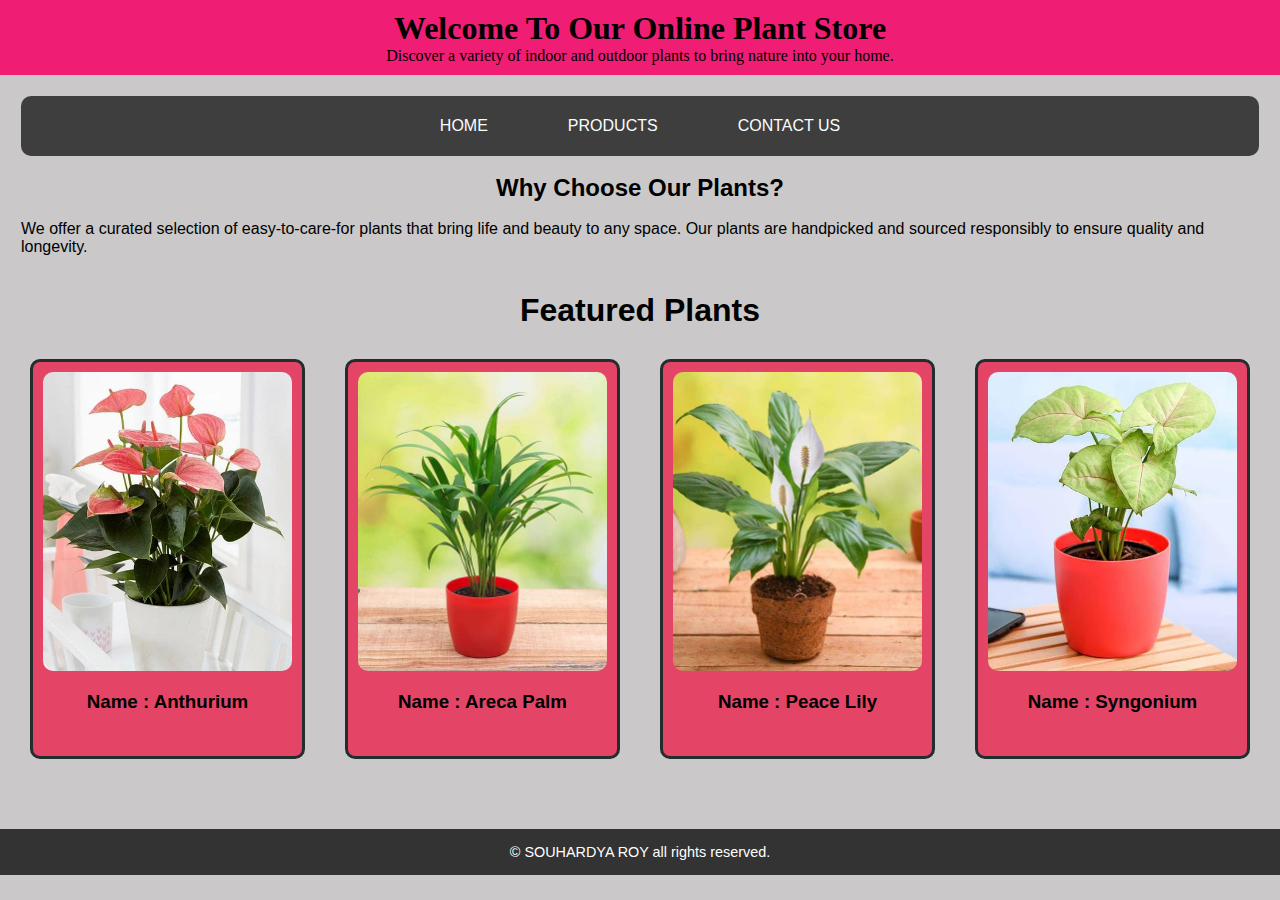
<file: index.html>
<html lang="en">
  <head>
    <meta charset="UTF-8" />
    <meta name="viewport" content="width=device-width, initial-scale=1.0" />
    <title>HOME</title>
    <link rel="stylesheet" href="index.css" />
  </head>

  <body>
    <!-- Name:Souhardya Roy, Id: 2230640 -->
    <header class="header">
      <h1>Welcome To Our Online Plant Store</h1>
      <p>
        Discover a variety of indoor and outdoor plants to bring nature into
        your home.
      </p>
    </header>

    <nav class="navbar">
      <ul>
        <li><a id="h">HOME</a></li>
        <li><a id="p" href="product.html">PRODUCTS</a></li>
        <li><a id="c" href="contact.html">CONTACT US</a></li>
      </ul>
    </nav>
    <br />
    <h2 class="text">Why Choose Our Plants?</h2>
    <br />
    <p class="des">
      We offer a curated selection of easy-to-care-for plants that bring life
      and beauty to any space. Our plants are handpicked and sourced responsibly
      to ensure quality and longevity.
    </p>
    <br /><br />

    <h1 class="text">Featured Plants</h1>
    <div class="product">
      <div class="card">
        <img src="/image/Anthurium.webp" alt="Product 1" />
        <h3 class="pic">Name : Anthurium</h3>
      </div>

      <div class="card">
        <img src="/image/Areca palm.jpg" alt="Product 1" />
        <h3 class="pic">Name : Areca Palm</h3>
      </div>

      <div class="card">
        <img src="/image/peace lily.jpg" alt="Product 1" />
        <h3 class="pic">Name : Peace Lily</h3>
      </div>

      <div class="card">
        <img src="/image/syngonium.webp" alt="Product 1" />
        <h3 class="pic">Name : Syngonium</h3>
      </div>
    </div>

    <footer class="footer">
      <p>&copy; SOUHARDYA ROY all rights reserved.</p>
    </footer>
  </body>
</html>
</file>
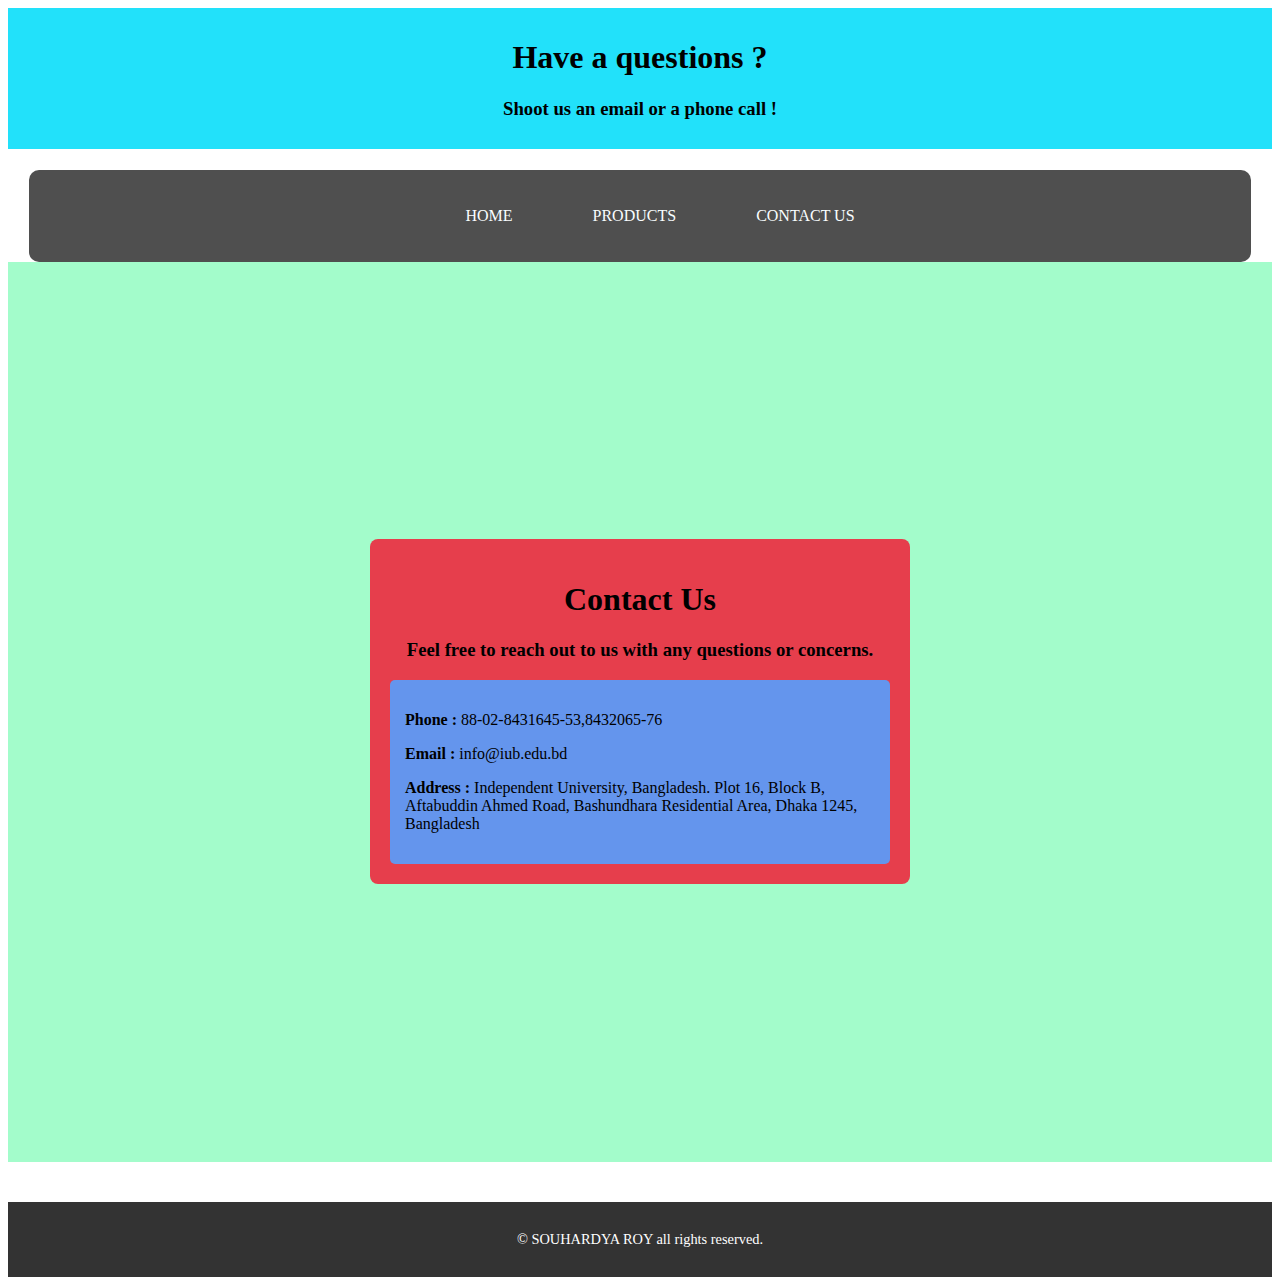
<file: contact.html>
<!DOCTYPE html>
<html lang="en">
  <head>
    <meta charset="UTF-8" />
    <meta name="viewport" content="width=device-width, initial-scale=1.0" />
    <title>CONTACT US</title>
    <link rel="stylesheet" href="contact.css" />
  </head>
  <body>
    <!-- Name:Souhardya Roy, Id: 2230640 -->
    <header class="header">
      <h1>Have a questions ?</h1>
      <p><h3>Shoot us an email or a phone call !</h3></p>
    </header>
    <nav class="navbar">
      <ul>
        <li><a id="h" href="index.html">HOME</a></li>
        <li><a id="p" href="product.html">PRODUCTS</a></li>
        <li><a id="c" >CONTACT US</a></li>
      </ul>
    </nav>
    <div class="contact-container">
      <div class="contact-box">
        <h1>Contact Us</h1>
        <p><h3>Feel free to reach out to us with any questions or concerns.</h3></p>
        <div class="contact-info">
          <p><strong>Phone : </strong>88-02-8431645-53,8432065-76</p>
          <p><strong>Email :</strong>  info@iub.edu.bd</p>
          <p><strong>Address :</strong> Independent University, Bangladesh.
            Plot 16, Block B, Aftabuddin Ahmed Road, 
            Bashundhara Residential Area, Dhaka 1245,
            Bangladesh</p>
        </div>
      </div>
    </div>
   
    <footer class="footer">
      <p>&copy; SOUHARDYA ROY all rights reserved.</p>
    </footer>
  </body>
</html>
</file>
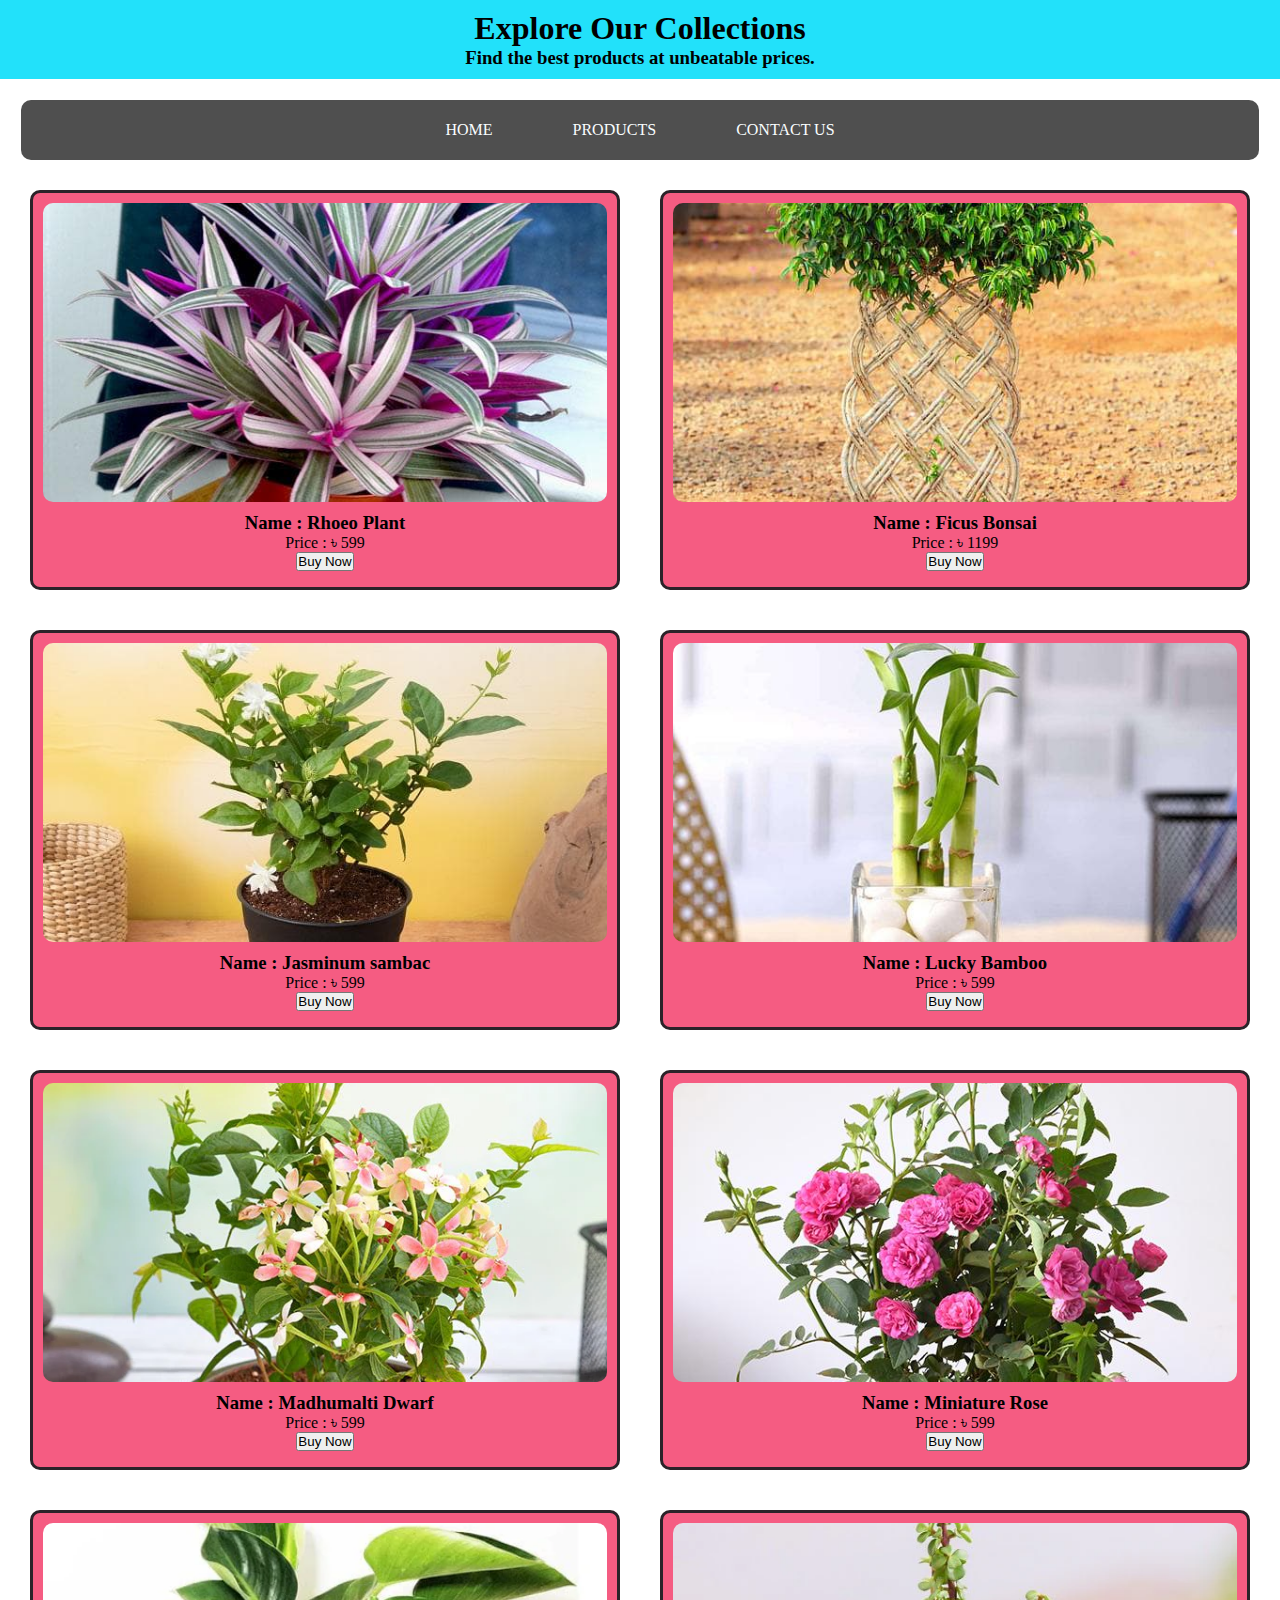
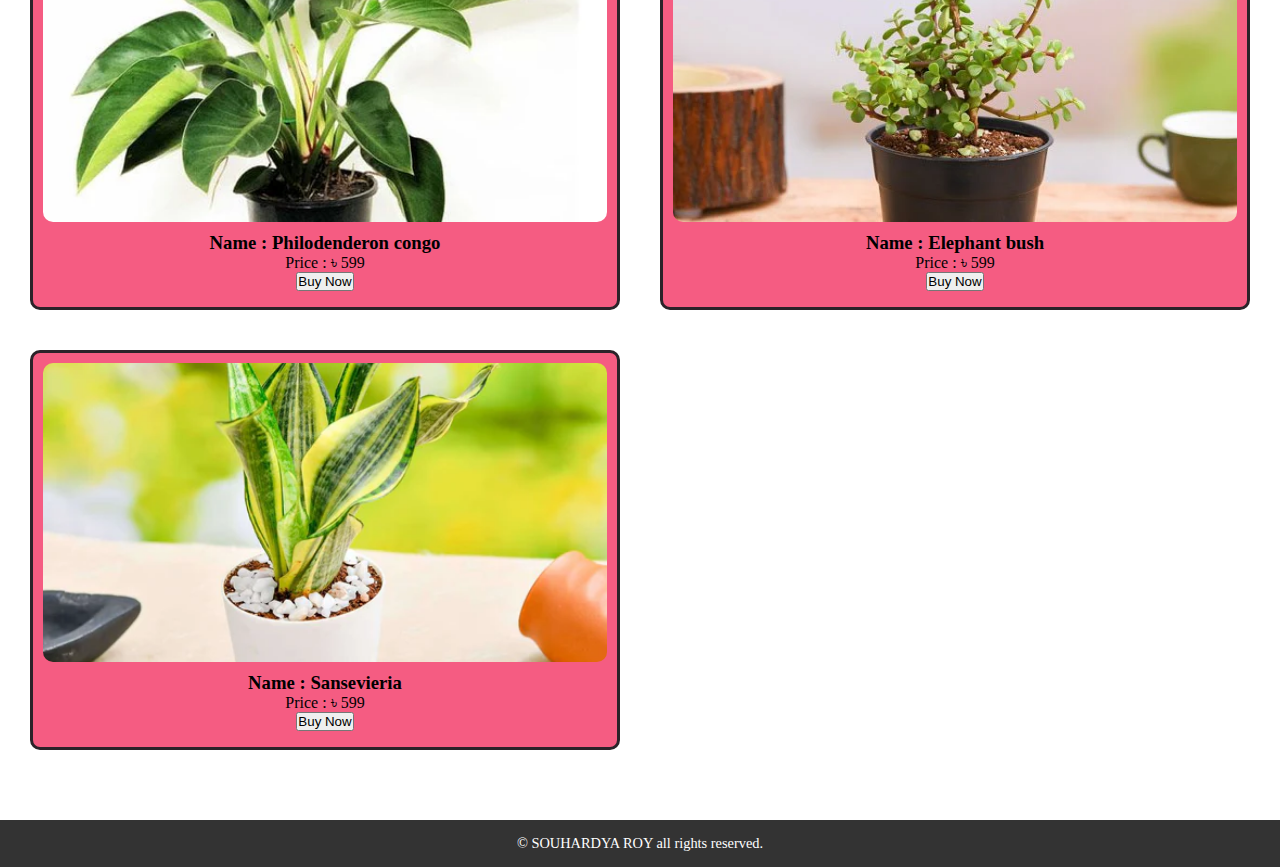
<file: product.html>
<html lang="en">
  <head>
    <meta charset="UTF-8" />
    <meta name="viewport" content="width=device-width, initial-scale=1.0" />
    <title>PRODUCT</title>
    <link rel="stylesheet" href="product.css" />
  </head>
  <body>
    <!-- Name:Souhardya Roy, Id: 2230640 -->
    <header class="header">
      <h1>Explore Our Collections</h1>
      <p><h3>Find the best products at unbeatable prices.</h3></p>
    </header>
    <nav class="navbar">
      <ul>
        <li><a id="h" href="index.html">HOME</a></li>
        <li><a id="p" >PRODUCTS</a></li>
        <li><a id="c" href="contact.html">CONTACT US</a></li>
      </ul>
    </nav>

    <div class="product">
      <div class="card">
        <img
          src="/image/Product image/Rhoeo Plant.jpg"
          alt="Product 1"
        />
        <h3 class="aaa">Name : Rhoeo Plant</h3>
        <p>Price : ৳ 599</p>
        <button>Buy Now</button>
      </div>
      <div class="card">
        <img
          src="/image/Product image/Ficus Bonsai.jpg"
          alt="Product 1"
        />
        <h3 class="aaa">Name : Ficus Bonsai</h3>
        <p>Price : ৳ 1199</p>
        <button>Buy Now</button>
      </div>
      <div class="card">
        <img
          src="/image/Product image/Jasminum sambac.jpg"
          alt="Product 1"
        />
        <h3 class="aaa">Name : Jasminum sambac</h3>
        <p>Price : ৳ 599</p>
        <button>Buy Now</button>
      </div>
      <div class="card">
        <img
          src="/image/Product image/Lucky Bamboo.jpg"
          alt="Product 1"
        />
        <h3 class="aaa">Name : Lucky Bamboo</h3>
        <p>Price : ৳ 599</p>
        <button>Buy Now</button>
      </div>
      <div class="card">
        <img
          src="/image/Product image/Madhumalti Dwarf.webp"
          alt="Product 1"
        />
        <h3 class="aaa">Name : Madhumalti Dwarf</h3>
        <p>Price : ৳ 599</p>
        <button>Buy Now</button>
      </div>
      <div class="card">
        <img
          src="/image/Product image/Miniature Rose.jpg"
          alt="Product 1"
        />
        <h3 class="aaa">Name : Miniature Rose</h3>
        <p>Price : ৳ 599</p>
        <button>Buy Now </button>
      </div>
      <div class="card">
        <img
          src="/image/Product image/Philodenderon congo.webp"
          alt="Product 1"
        />
        <h3 class="aaa">Name : Philodenderon congo</h3>
        <p>Price : ৳ 599</p>
        <button>Buy Now</button>
      </div>
      <div class="card">
        <img
          src="/image/Product image/Elephant bush.webp"
          alt="Product 1"
        />
        <h3 class="aaa">Name : Elephant bush</h3>
        <p>Price : ৳ 599</p>
        <button>Buy Now </button>
      </div>
      <div class="card">
        <img
          src="/image/Product image/sansevieria.webp"
          alt="Product 1"
        />
        <h3 class="aaa">Name : Sansevieria</h3>
        <p>Price : ৳ 599</p>
        <button>Buy Now </button>
      </div>
      
    </div>
    
    <footer class="footer">
      <p>&copy; SOUHARDYA ROY all rights reserved.</p>
    </footer>
  </body>
</html>
</file>
<file: index.css>
body {
  font-family: Arial, sans-serif;
  background-color: #cac8c8;
  height: 800px;
}

.navbar {
  background-color: rgba(0, 0, 0, 0.692);
  padding: 7px 0;
  border-radius: 10px;
  margin-left: 21px;
  margin-right: 21px;
  margin-top: 21px;
}

.navbar ul {
  list-style-type: none;
  display: flex;
  justify-content: center;
}

.navbar ul li {
  margin: 0 20px;
}

.navbar ul li a {
  color: rgb(250, 254, 255);
  text-decoration: none;
  padding: 14px 20px;
  display: block;
  transition: background-color 0.3s;
  border-radius: 5px;
}

/* Hover effect with different colors for each link */
.navbar ul li a[id="h"]:hover {
  background-color: #4caf50; /* Green */
}

.navbar ul li a[id="p"]:hover {
  background-color: #2196f3; /* Blue */
}

.navbar ul li a[id="c"]:hover {
  background-color: #ff5722; /* Orange */
}
.product {
  display: flex;
  grid-template-columns: repeat(auto-fill, minmax(400px, 1fr));
  gap: 40px;
  padding: 30px;
}

.card {
  border: 3px solid #222e2d;
  padding: 10px;
  text-align: center;
  transition: transform 0.3s;
  height: 400px;
  background-color: #e44567;
  border-radius: 10px;
}

.card:hover {
  transform: scale(1.05);
}

.card img {
  width: 100%;
  height: 80%; /* Adjusted height for smaller cards */
  object-fit: cover;
  border-radius: 10px;
}
text {
  align-items: center;
}
.header {
  background-color: rgb(240, 29, 117);
  padding: 10px;
  text-align: center;
  font-family: "Trirong", serif; /* used google font */
}
* {
  margin: 0;
  padding: 0;
  box-sizing: border-box;
}

.text {
  text-align: center;
}
.des {
  margin-left: 21px;
  margin-right: 21px;
  font-family: Muli, sans-serif; /* used google font */
  font-size: 16px;
}
.pic {
  margin-top: 20px;
}
.footer {
  background-color: #333;
  color: #fff;
  text-align: center;
  padding: 15px 0;
  margin-top: 40px;
  font-size: 0.9em;
}
</file>
<file: contact.css>
.contact-container {
  display: flex;
  justify-content: center;
  align-items: center;
  min-height: 100vh;
  background-color: rgb(163, 252, 203);
}

/* Style the outer box */
.contact-box {
  width: 100%;
  max-width: 500px;
  padding: 20px;
  background-color: #e63e4c;
  border-radius: 8px;
  text-align: center;
}
.contact-info {
  margin-top: 15px;
  padding: 15px;
  background-color: cornflowerblue;
  border-radius: 5px;
  text-align: left;
}

.footer {
  background-color: #333;
  color: #fff;
  text-align: center;
  padding: 15px 0;
  margin-top: 40px;
  font-size: 0.9em;
}
.header {
  background-color: rgb(34, 225, 250);
  padding: 10px;
  text-align: center;
}
.navbar {
  background-color: rgba(0, 0, 0, 0.692);
  padding: 7px 0;
  border-radius: 10px;
  margin-left: 21px;
  margin-right: 21px;
  margin-top: 21px;
}

.navbar ul {
  list-style-type: none;
  display: flex;
  justify-content: center;
}

.navbar ul li {
  margin: 0 20px;
}

.navbar ul li a {
  color: rgb(250, 254, 255);
  text-decoration: none;
  padding: 14px 20px;
  display: block;
  transition: background-color 0.3s;
  border-radius: 5px;
}

/* Hover effect with different colors for each link */
.navbar ul li a[id="h"]:hover {
  background-color: #4caf50; /* Green */
}

.navbar ul li a[id="p"]:hover {
  background-color: #2196f3; /* Blue */
}

.navbar ul li a[id="c"]:hover {
  background-color: #ff5722; /* Orange */
}
</file>
<file: product.css>
.product {
  display: grid;
  grid-template-columns: repeat(auto-fill, minmax(400px, 1fr));
  gap: 40px;
  padding: 30px;
}
.navbar {
  background-color: rgba(0, 0, 0, 0.692);
  padding: 7px 0;
  border-radius: 10px;
  margin-left: 21px;
  margin-right: 21px;
  margin-top: 21px;
}

.navbar ul {
  list-style-type: none;
  display: flex;
  justify-content: center;
}

.navbar ul li {
  margin: 0 20px;
}

.navbar ul li a {
  color: rgb(250, 254, 255);
  text-decoration: none;
  padding: 14px 20px;
  display: block;
  transition: background-color 0.3s;
  border-radius: 5px;
}

/* Hover effect with different colors for each link */
.navbar ul li a[id="h"]:hover {
  background-color: #4caf50; /* Green */
}

.navbar ul li a[id="p"]:hover {
  background-color: #2196f3; /* Blue */
}

.navbar ul li a[id="c"]:hover {
  background-color: #ff5722; /* Orange */
}

.card {
  border: 3px solid #2b2229;
  padding: 10px;
  text-align: center;
  transition: transform 0.3s;
  height: 400px;
  background-color: #f55c82;
  border-radius: 10px;
}

.card:hover {
  transform: scale(1.05);
}

.card img {
  width: 100%;
  height: 80%; /* Adjusted height for smaller cards */
  object-fit: cover;
  border-radius: 10px;
}
.header {
  background-color: rgb(34, 225, 250);
  padding: 10px;
  text-align: center;
}
* {
  margin: 0;
  padding: 0;
  box-sizing: border-box;
}

@media (max-width: 600px) {
  .card {
    padding: 8px;
    height: auto;
  }
}

.aaa {
  margin-top: 10px;
}
.footer {
  background-color: #333;
  color: #fff;
  text-align: center;
  padding: 15px 0;
  margin-top: 40px;
  font-size: 0.9em;
}
</file>
